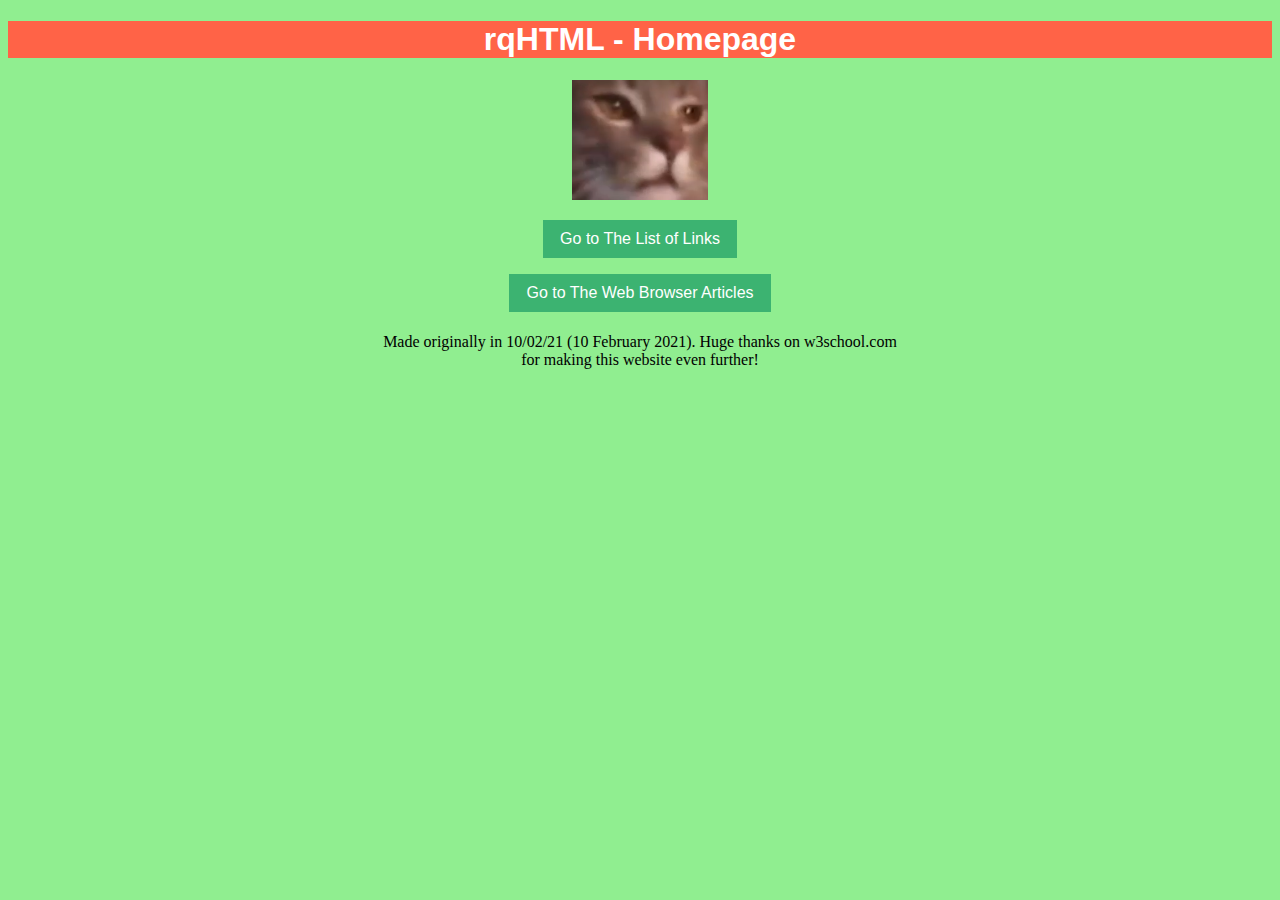
<file: classic/index.htm>
<!DOCTYPE html>
<html>
<head>
<link rel="stylesheet" href="main.css">
<title>rqHTML - Homepage</title>
</head>
<meta name="viewport" content="width=device-width, initial-scale=1.0">
<body>
<center><h1 id="myHeader">rqHTML - Homepage</h1></center>
<center><img src="images\cat1.png"></center>
<p></p>
<center><a href="lists.htm">Go to The List of Links</a></center>
<p></p>
<center><a href="article.htm">Go to The Web Browser Articles </a></center>
<p></p>
<h1></h1>
<center><p>Made originally in 10/02/21 (10 February 2021). Huge thanks on w3school.com<br>for making this website even further!</p></center>

</body>

</html>
</file>
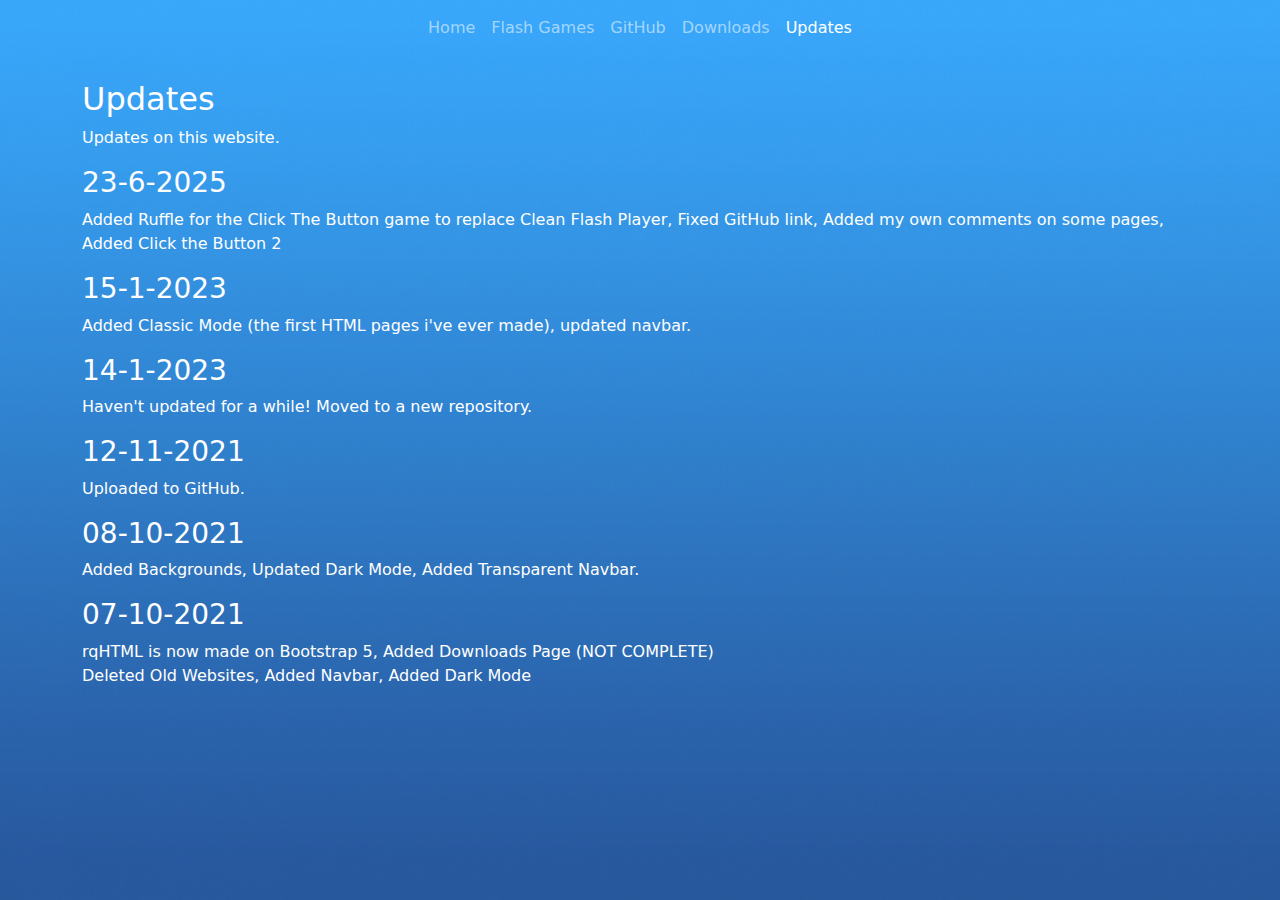
<file: updates.htm>
<!DOCTYPE html>
<html lang="en">
<meta charset="UTF-8">
<link rel="icon" href="images/rqfihtmllogo.png">
<title>rqHTML - Updates</title>
<meta name="viewport" content="width=device-width,initial-scale=1">
<link href="https://cdn.jsdelivr.net/npm/bootstrap@5.1.1/dist/css/bootstrap.min.css" rel="stylesheet">
<script src="https://cdn.jsdelivr.net/npm/bootstrap@5.1.1/dist/js/bootstrap.bundle.min.js"></script>
<style>
  body {
  background-image: url(images/wallpaper2.png);
  background-repeat: no-repeat;
  background-attachment: fixed;
  background-size: cover;
}
</style>
<body>
    <nav class="navbar navbar-dark navbar-expand-sm bg-transparent justify-content-center">
        <ul class="navbar-nav">
          <li class="nav-item">
            <a class="nav-link" href="index.html">Home</a>
          </li>
          <li class="nav-item">
            <a class="nav-link" href="flashgames.htm">Flash Games</a>
          </li>
          <li class="nav-item">
            <a class="nav-link" href="https://www.github.com/rqfirqfo">GitHub</a>
          </li>
          <li class="nav-item">
            <a class="nav-link" href="#">Downloads</a>
          </li>
          <li class="nav-item">
            <a class="nav-link active" href="#">Updates</a>
          </li>
        </ul>
      </nav>     
<div class="container mt-4 text-white">
<h2>Updates</h2>
<p>Updates on this website.</p>
<h3>23-6-2025</h3>
<p>Added Ruffle for the Click The Button game to replace Clean Flash Player, Fixed GitHub link, Added my own comments on some pages, Added Click the Button 2 <!-- (i should probably finish that but i have way too many projects to juggle with) --></p>
<h3>15-1-2023</h3>
<p>Added Classic Mode (the first HTML pages i've ever made), updated navbar.</p>
<h3>14-1-2023</h3>
<p>Haven't updated for a while! Moved to a new repository.</p>
<h3>12-11-2021</h3>
<p>Uploaded to GitHub.</p>
<h3>08-10-2021</h3>
<p>Added Backgrounds, Updated Dark Mode, Added Transparent Navbar.</p>
<h3>07-10-2021</h3>
<p>rqHTML is now made on Bootstrap 5, Added Downloads Page (NOT COMPLETE)<br>Deleted Old Websites, Added Navbar, Added Dark Mode</p>
</div>
</body>
</html>
</file>
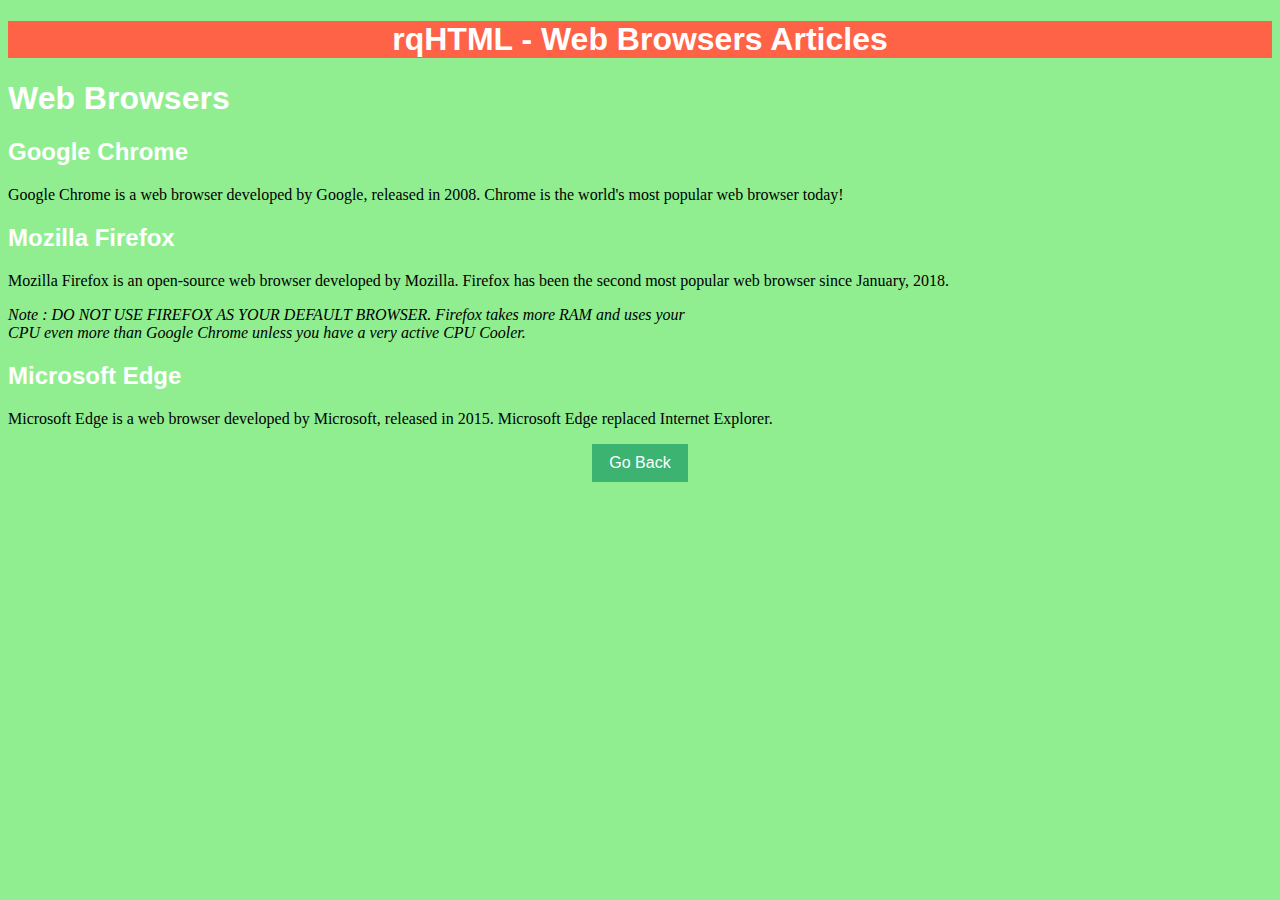
<file: classic/article.htm>
<!DOCTYPE html>
<html>
<head>
<link rel="stylesheet" href="main.css">
<title>rqHTML - Web Browser Article</title>
</head>
<meta name="viewport" content="width=device-width, initial-scale=1.0">
<body>
<center><h1 id="myHeader">rqHTML - Web Browsers Articles</h1></center>

<h1>Web Browsers</h1>

<article>
  <h2>Google Chrome</h2>
  <p>Google Chrome is a web browser developed by Google, released in 2008. Chrome is the world's most popular web browser today!</p>
</article>

<article>
  <h2>Mozilla Firefox</h2>
  <p>Mozilla Firefox is an open-source web browser developed by Mozilla. Firefox has been the second most popular web browser since January, 2018.</p>
  <i>Note : DO NOT USE FIREFOX AS YOUR DEFAULT BROWSER. Firefox takes more RAM and uses your<br>CPU even more than Google Chrome unless you have a very active CPU Cooler.</i>
</article>

<article>
  <h2>Microsoft Edge</h2>
  <p>Microsoft Edge is a web browser developed by Microsoft, released in 2015. Microsoft Edge replaced Internet Explorer.</p>
</article>
<center><a href="rqfihtml.htm">Go Back</a></center>

</body>
</html>
</file>
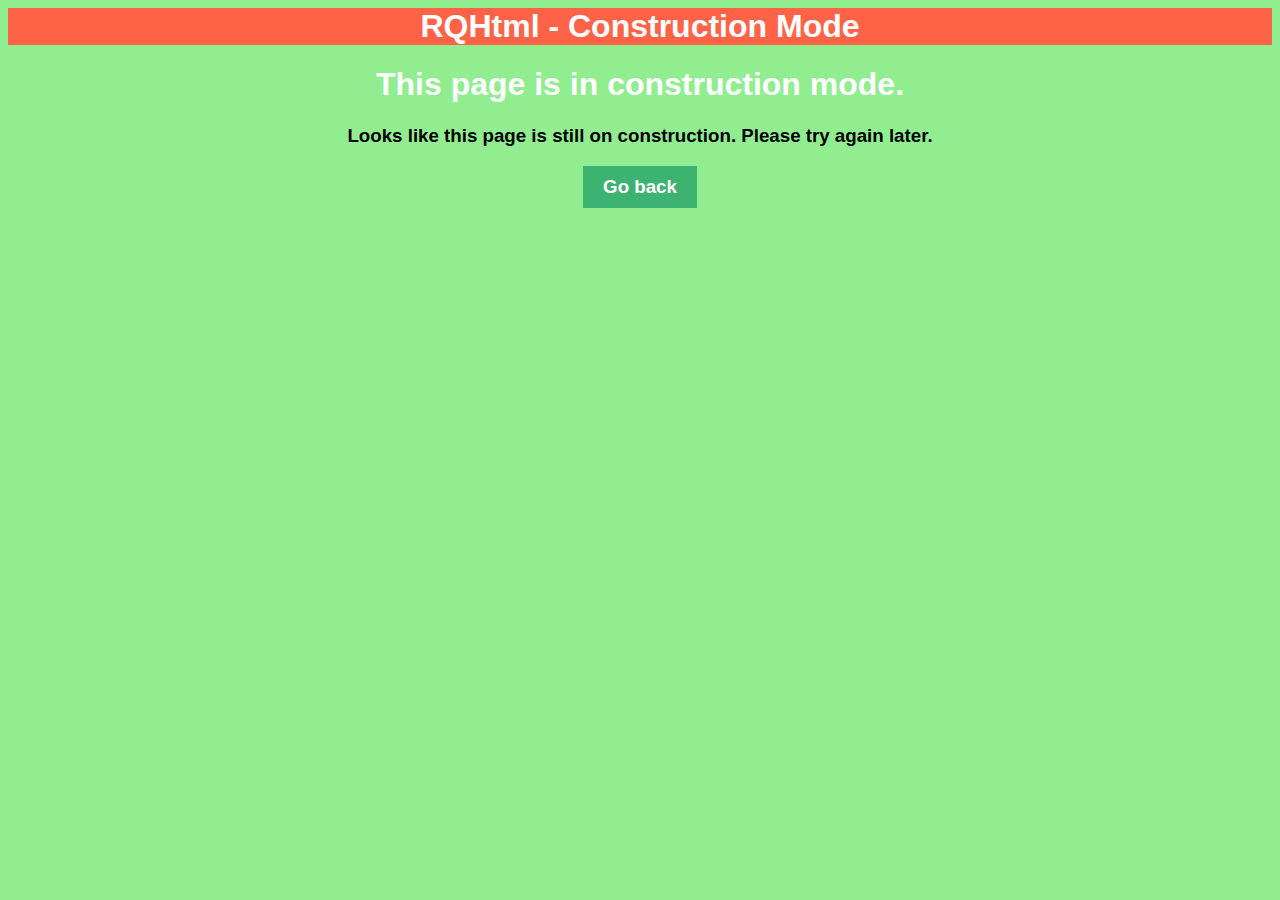
<file: classic/construction.htm>
<html>
<head>
<title>RQHtml</title>
</head>
<meta name="viewport" content="width=device-width, initial-scale=1.0">
<style>
a:link, a:visited {
  background-color: #3cb371;
  color: white;
  padding: 10px 20px;
  text-align: center;
  text-decoration: none;
  display: inline-block;
  font-family: Arial;
 }

a:hover, a:active {
  background-color: green;
 }
h1 {
  color: white;
  font-family: Helvetica;
 }
#myHeader {
  background-color: tomato;
  color: white;
  text-align: center;
 } 
h3 {
  font-family: arial;
}
</style>
<body>

<center><h1 id="myHeader">RQHtml - Construction Mode</h1></center>

<body style="background-color:lightgreen;">
<p>
<center><h1>This page is in construction mode.</h1></center>

<center><h3>Looks like this page is still on construction. Please try again later.
<p>
<center><a href="D:\My HTML Website\rqfihtml.htm">Go back</a></center>
</file>
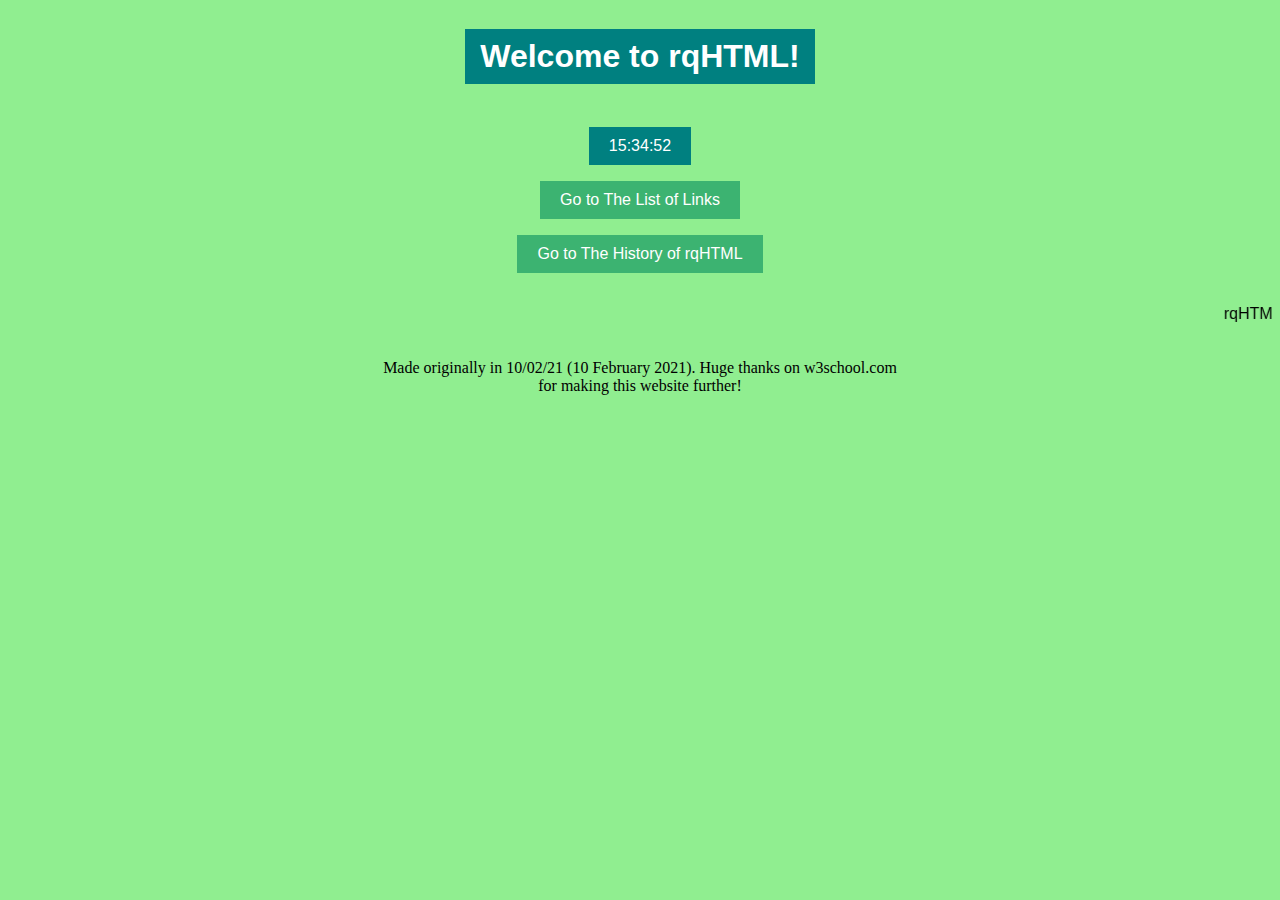
<file: classic/homepagetest.htm>
<!DOCTYPE html>
<html>
<head>
<link rel="icon" href="images/cat1.png">
<title>rqHTML - Homepage</title>
</head>
<meta name="viewport" content="width=device-width, initial-scale=1.0">
<style>
.helvetica {
  font-family: helvetica;
}
.arial {
  font-family: arial;
}
.box {
  background-color: teal;
  color: white;
  padding: 10px 20px;
  text-align: center;
  text-decoration: none;
  display: inline-block;
  font-family: Arial;
}
.boxforheader {
  background-color: teal;
  color: white;
  padding: 9px 15px;
  text-align: center;
  text-decoration: none;
  display: inline-block;
  font-family: Arial;
}

.link a:link, a:visited {
  background-color: #3cb371;
  color: white;
  padding: 10px 20px;
  text-align: center;
  text-decoration: none;
  display: inline-block;
  font-family: Arial;
  transition: 0.2s;
 }

.hover a:hover, a:active {
  background-color: green;
 }
h1 {
  font-family: Helvetica;
  color: white;
 }
h2 {
  color: white;
  font-family: arial;
}
.round {
  border-radius: 50%;
}
</style>
<body>
<body style="background-color:lightgreen;">
<body onload="startTime()">
<center><h1 class="boxforheader">Welcome to rqHTML!<h1></center>
<center><div id="txt" class="box"></div></center>
<p></p>
<div class="link hover">
    <center><a href="D:\My HTML Website\lists.htm">Go to The List of Links</a></center>
	<p></p>
	<center><a href="D:\My HTML Website\history.htm">Go to The History of rqHTML </a></center>
	<p></p>
</div>
<MARQUEE>
  <p class="helvetica">rqHTML, Made by rqfirqfo.</p>
</MARQUEE>
<p></p>
<center><p>Made originally in 10/02/21 (10 February 2021). Huge thanks on w3school.com<br>for making this website further!</p></center>
<script>
function startTime() {
  var today = new Date();
  var h = today.getHours();
  var m = today.getMinutes();
  var s = today.getSeconds();
  m = checkTime(m);
  s = checkTime(s);
  document.getElementById('txt').innerHTML =
  h + ":" + m + ":" + s;
  var t = setTimeout(startTime, 500);
}
function checkTime(i) {
  if (i < 10) {i = "0" + i};  // add zero in front of numbers < 10
  return i;
}
document.getElementById("date").innerHTML = Date();
</script>
</body>
</html>
</file>
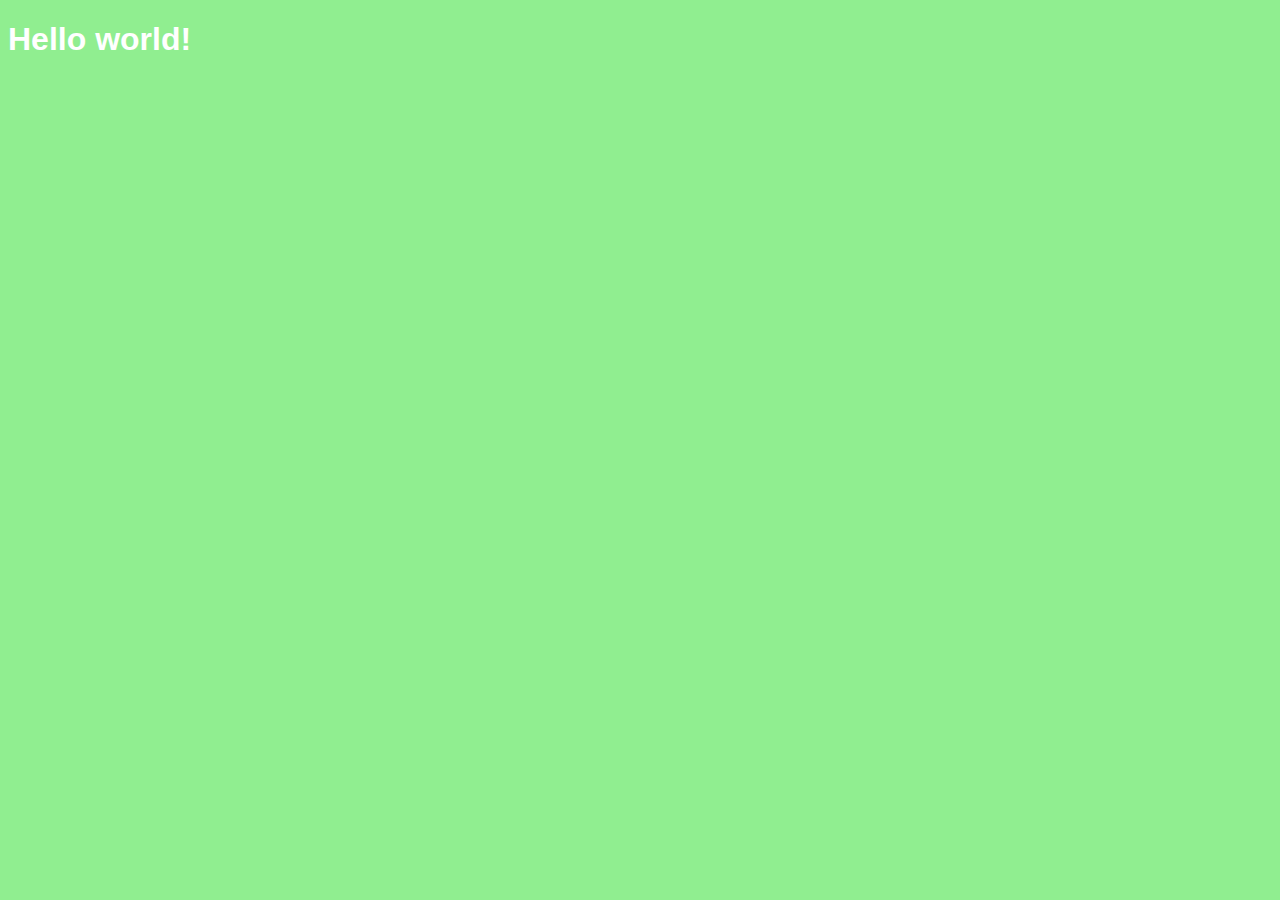
<file: classic/homepagetestt.htm>
<!DOCTYPE html>
<html>
<head>
<link rel="stylesheet" href="test.css">
<title>rqHTML - Secret Home Page Test</title>
<meta charset="utf-8">
<meta name="viewport" content="width=device-width, initial-scale=1, shrink-to-fit=no">
<link rel="stylesheet" href="https://stackpath.bootstrapcdn.com/bootstrap/4.1.3/css/bootstrap.min.css" integrity="sha384-MCw98/SFnGE8fJT3GXwEOngsV7Zt27NXFoaoApmYm81iuXoPkFOJwJ8ERdknLPMO" crossorigin="anonymous">
</head>
<body>
<div class="container text-center">
    <h1>Hello world!</h1>
</div>
</body>
</html>
</file>
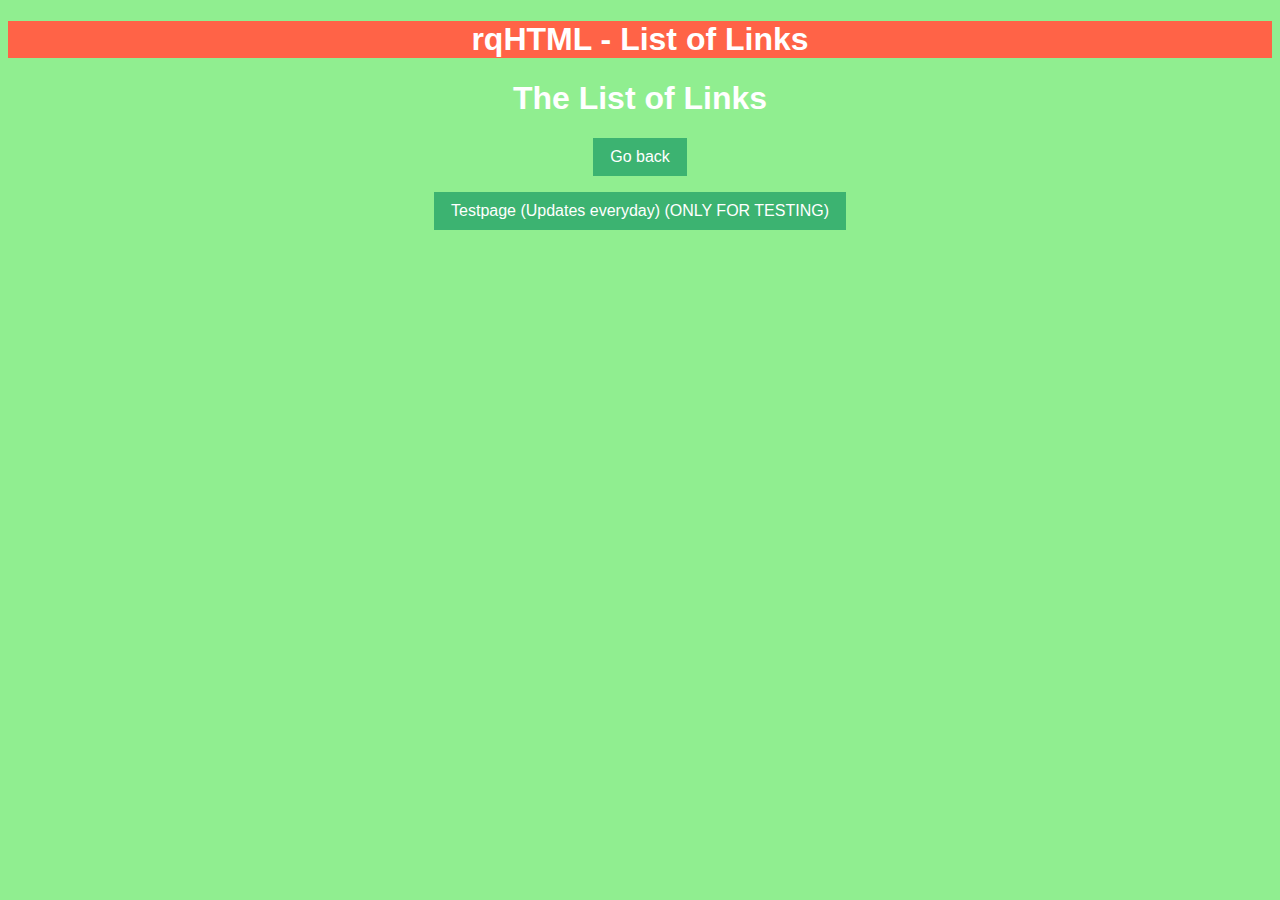
<file: classic/lists.htm>
<!DOCTYPE html>
<html>
<head>
<link rel="stylesheet" href="main.css">
<title>rqHTML - Homepage</title>
</head>
<meta name="viewport" content="width=device-width, initial-scale=1.0">
<body>
<center><h1 id="myHeader">rqHTML - List of Links</h1></center>
<center><h1>The List of Links</h1></center>
<center><a href="rqfihtml.htm">Go back</a></center>
<p></p>
<center><a href="testpage.htm">Testpage (Updates everyday) (ONLY FOR TESTING)</a></center>

</body>

</html>
</file>
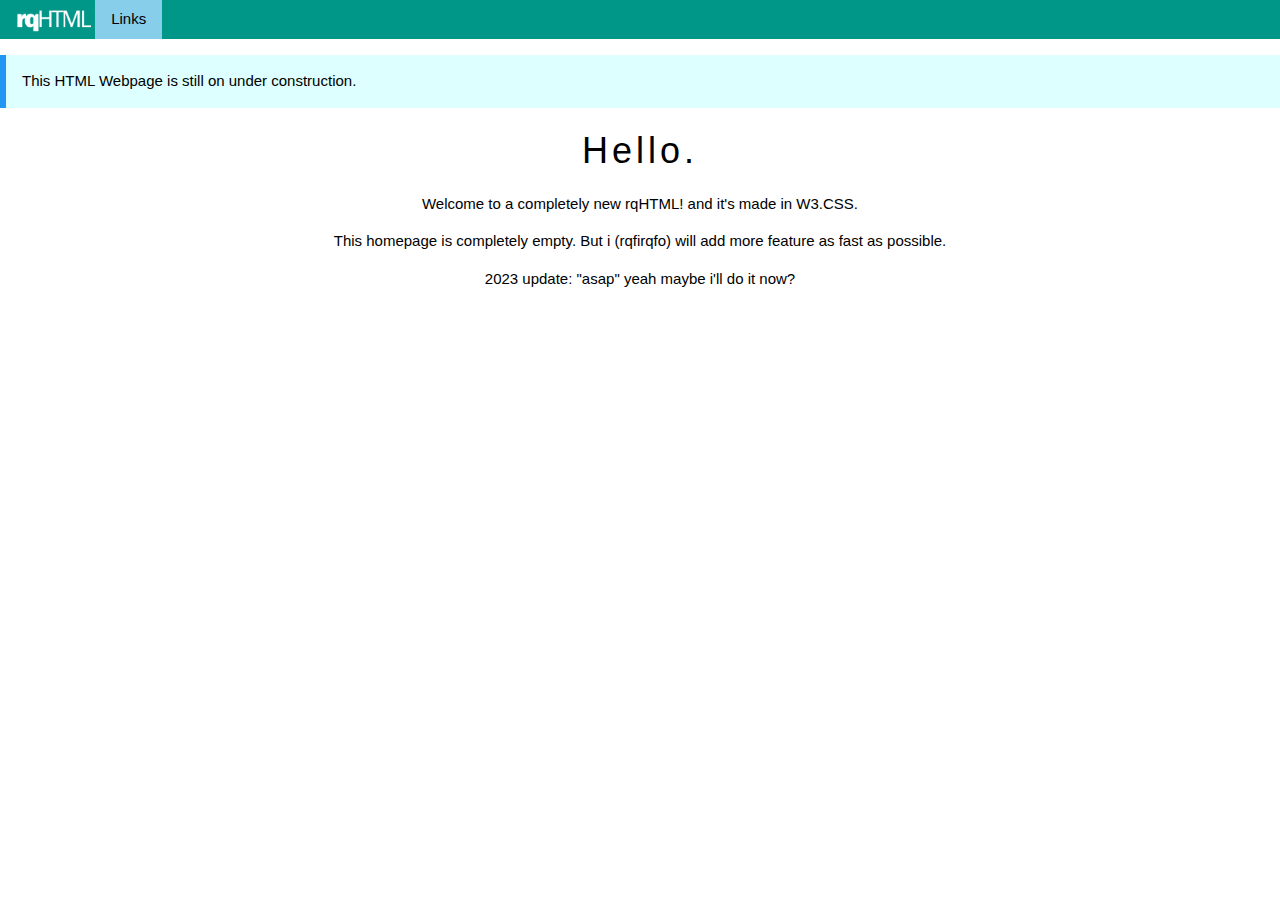
<file: classic/new 1.htm>
<!DOCTYPE html>
<html>
<head>
<title>rqHTML - W3.CSS Homepage</title>
<link rel="stylesheet" href="https://www.w3schools.com/w3css/4/w3.css">
</head>
<body>
<div class="w3-container w3-teal">
  <img src="images/logo1.png" width="75px">
  <div class="w3-dropdown-hover">
    <button class="w3-button w3-light-blue">Links</button>
    <div class="w3-dropdown-content w3-bar-block w3-border">
      <a href="lists.htm" class="w3-bar-item w3-button">List of Links</a>
      <a href="#" class="w3-bar-item w3-button">(UNDER CONSTRUCTION)</a>
    </div>
  </div>
</div>
<div class="w3-panel w3-pale-blue w3-leftbar w3-border-blue">
    <p>This HTML Webpage is still on under construction.</p>
  </div>
<div class="w3-wide">
  <center><h1>Hello.</h1></center>
</div>
<center><p>Welcome to a completely new rqHTML! and it's made in W3.CSS.</p></center>
<center><p>This homepage is completely empty. But i (rqfirqfo) will add more feature as fast as possible.</p></center>
<center><p>2023 update: "asap" yeah maybe i'll do it now?</p></center>
</body>
</html>
</file>
<file: classic/main.css>
body {
    background-color: lightgreen;
  }
  a:link, a:visited {
    background-color: #3cb371;
    color: white;
    padding: 10px 17px;
    text-align: center;
    text-decoration: none;
    display: inline-block;
    font-family: Arial;
    transition: 0.2s;
   }
  
  a:hover, a:active {
    background-color: green;
   }
  h1 {
    color:white;  
    font-family: Helvetica;
   }
  #myHeader {
    background-color: tomato;
    color: white;
    padding: 40px
    text-align center;
   } 
  h2 {
    color: white;
    font-family: arial;
   }
</file>
<file: classic/test.css>
body {
    background-color: lightgreen;
  }
  a:link, a:visited {
    background-color: #3cb371;
    color: white;
    padding: 10px 17px;
    text-align: center;
    text-decoration: none;
    display: inline-block;
    font-family: Arial;
    transition: 0.2s;
   }
  
  a:hover, a:active {
    background-color: green;
   }
  h1 {
    color:white;  
    font-family: Helvetica;
   }
  #myHeader {
    background-color: tomato;
    color: white;
    padding: 40px
    text-align center;
   } 
  h2 {
    color: white;
    font-family: arial;
   }
</file>
